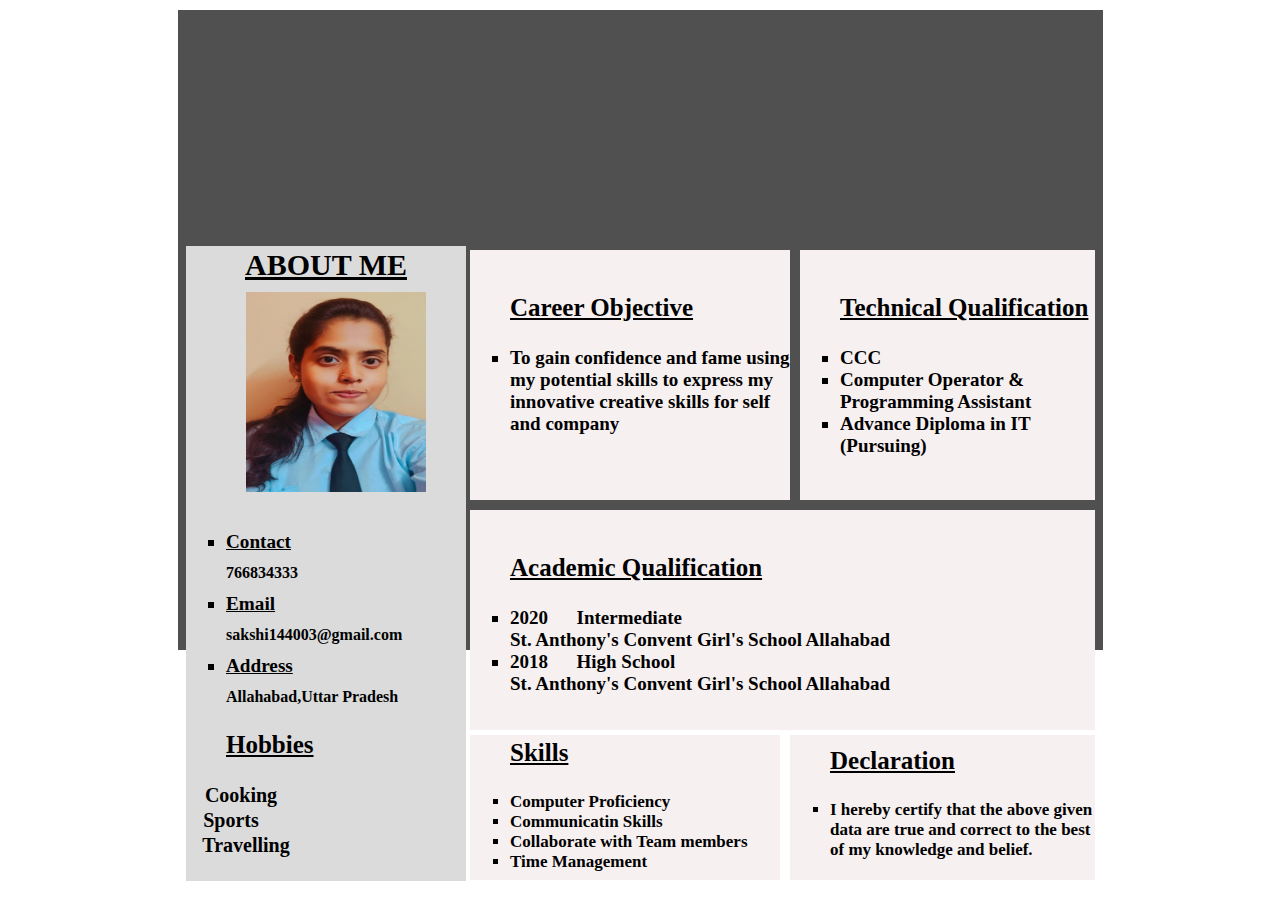
<file: index.html>
<!DOCTYPE html>
<html lang="en">

<head>
    <meta charset="UTF-8">
    <meta http-equiv="X-UA-Compatible" content="IE=edge">
    <meta name="viewport" content="width=device-width, initial-scale=1.0">
    <title>Portfolio</title>
    <link rel="stylesheet" href="div1.css">
</head>

<body>
    <div id="container">

        <div class="a1">
            <p><strong>ABOUT ME <strong></p><img src="sakshi.jpeg" alt="">

            <ul>

                <li>Contact</li>
                <li>766834333</li>
                <li>Email</li>
                <li>sakshi144003@gmail.com</li>
                <li>Address</li>
                <li>Allahabad,Uttar Pradesh</li>
            </ul>
            <h3>Hobbies </h3>
            
                <p class="p1">Cooking</p>
                <p class="p2">Sports</p>
                <p class="p3">Travelling</p>
            </ul>

        </div>
        <div class="a2">
            <ul>

                <p><strong>Career Objective <strong></p>

                <li>To gain confidence and fame using my potential skills to express my<br> innovative creative skills
                    for self and company </li>
            </ul>
        </div>
        <div class="a3">
            <ul>
                <p><strong>Technical Qualification</strong></p>
                <li>CCC</li>
                <li>Computer Operator & Programming Assistant</li>
                <li>Advance Diploma in IT (Pursuing)</li>
            </ul>
        </div>
        <div class="a4">
            <ul>
                <p><strong>Academic Qualification</strong></p>
                <li>2020 &nbsp; &nbsp; &nbsp;<b>Intermediate</b> <br>St. Anthony's Convent Girl's School Allahabad</li>
                <li>2018 &nbsp; &nbsp; &nbsp;<b>High School</b> <br>St. Anthony's Convent Girl's School Allahabad</li>

            </ul>

        </div>


        <div class="a6">

            <ul>
                <p><strong>Skills</strong></p>
                <li>Computer Proficiency</li>
                <li>Communicatin Skills</li>
                <li>Collaborate with Team members</li>
                <li>Time Management </li>
            </ul>
        </div>
        <div class="a7">
            <ul>
                <p><strong>Declaration</strong></p>
                <li> I hereby certify that the above given data are true and correct to the best of my knowledge and
                    belief.</li>
            </ul>
        </div>
    </div>
</body>

</html>
</file>
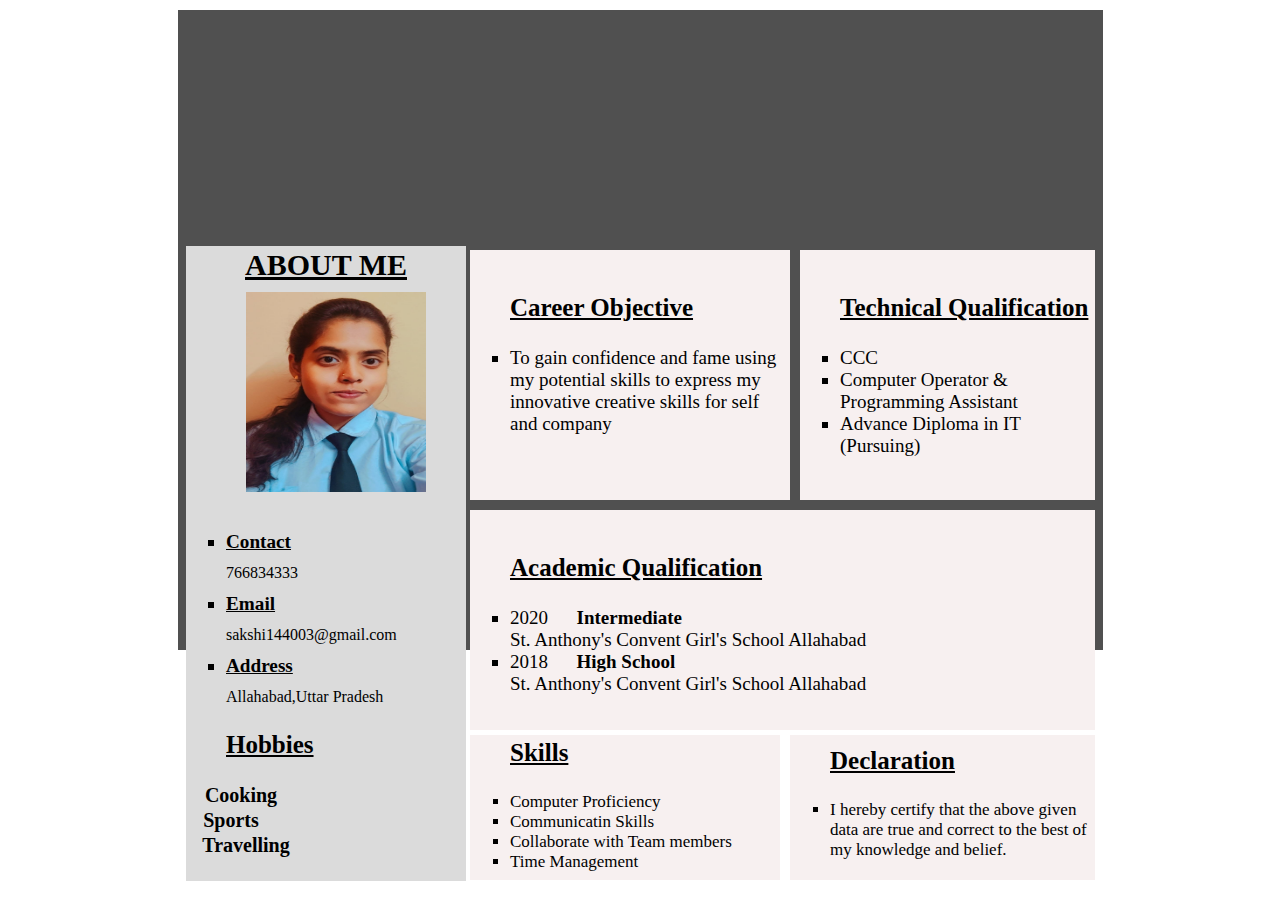
<file: Resume.html>
<!DOCTYPE html>
<html lang="en">

<head>
    <meta charset="UTF-8">
    <meta http-equiv="X-UA-Compatible" content="IE=edge">
    <meta name="viewport" content="width=device-width, initial-scale=1.0">
    <title>Portfolio</title>
    <link rel="stylesheet" href="div1.css">
</head>

<body>
    <div id="container">

        <div class="a1">
            <p>ABOUT ME </p><img src="sakshi.jpeg" alt="">

            <ul>

                <li>Contact</li>
                <li>766834333</li>
                <li>Email</li>
                <li>sakshi144003@gmail.com</li>
                <li>Address</li>
                <li>Allahabad,Uttar Pradesh</li>
            </ul>
            <h3>Hobbies </h3>
            
                <p class="p1">Cooking</p>
                <p class="p2">Sports</p>
                <p class="p3">Travelling</p>
            </ul>

        </div>
        <div class="a2">
            <ul>

                <p>Career Objective </p>

                <li>To gain confidence and fame using my potential skills to express my<br> innovative creative skills
                    for self and company </li>
            </ul>
        </div>
        <div class="a3">
            <ul>
                <p>Technical Qualification</p>
                <li>CCC</li>
                <li>Computer Operator & Programming Assistant</li>
                <li>Advance Diploma in IT (Pursuing)</li>
            </ul>
        </div>
        <div class="a4">
            <ul>
                <p>Academic Qualification</p>
                <li>2020 &nbsp; &nbsp; &nbsp;<b>Intermediate</b> <br>St. Anthony's Convent Girl's School Allahabad</li>
                <li>2018 &nbsp; &nbsp; &nbsp;<b>High School</b> <br>St. Anthony's Convent Girl's School Allahabad</li>

            </ul>

        </div>


        <div class="a6">

            <ul>
                <p>Skills</p>
                <li>Computer Proficiency</li>
                <li>Communicatin Skills</li>
                <li>Collaborate with Team members</li>
                <li>Time Management </li>
            </ul>
        </div>
        <div class="a7">
            <ul>
                <p>Declaration</p>
                <li> I hereby certify that the above given data are true and correct to the best of my knowledge and
                    belief.</li>
            </ul>
        </div>
    </div>
</body>

</html>
</file>
<file: div1.css>
#container {
    background-color:rgb(80, 80, 80);
    height: 640px;
    width: 925px;
    /* border: 4px solid rgba(1, 0, 82, 0.986); */
    margin: 10px 170px;
    
}

.a1{
    background-color:rgb(219, 219, 219);
}
.a2,
.a3,
.a4,
.a5,
.a6,
.a7 {
    background-color:  rgb(247, 240, 240);
}

.a1 {
    height: 635px;
    width: 280px;
    /* border: 2px solid rgb(2, 2, 54); */
    position: relative;
    margin: 9px 8px;
    position: absolute;
    bottom: 10px;

}

.a1 img {
    height: 200px;
    width: 180px;
    margin: 8px 60px;
}

.a1 p {
    margin: 2px 9px;
    text-align: center;
    text-decoration: underline;
font-weight: bolder;
font-size: 30px;
}
.a1 li:nth-child(even){
    /* color: rgb(0, 8, 122); */
    list-style: none;
}
.a1 li:nth-child(odd){
    /* color: rgb(10, 0, 68); */
    text-decoration: underline;
    font-weight: 900;
    font-size: larger;
    list-style: square;
    line-height: 44px;
}
.a1 .p1 {
    font-size: 20px;
    text-decoration: none;
    right: 85px;
    position: relative;
    
}
.a1 .p2 {
    font-size: 20px;
    text-decoration: none;
    right:95px;
    position: relative;
}
.a1 h3{font-size: 25px;
    text-decoration: underline;   
    font-weight: bolder; 
    position: relative;
left: 40px;
}
.a1 .p3 {
    font-size: 20px;
    text-decoration: none;
    right: 80px;
    position: relative;
}

/* Career */

.a2 {
    height: 250px;
    width: 320px;
    /* border: 2px solid rgb(0, 77, 87); */
    display: flex;
    bottom: 400px;
    position: absolute;
    left: 470px;
    font-size: 19px;
}
.a2 p{
    text-decoration: underline;
    font-size: 25px;
    font-weight: bolder;
}
.a2 ul{
    list-style: square;
}

/* Technical  */
.a3 {
    height: 250px;
    width: 295px;
    
    display: flex;
    bottom: 400px;
    position: absolute;
    left: 800px;
    font-size: 19px;
}
.a3 p{
    font-size: 25px;
    font-weight: bolder;
    text-decoration: underline;
}
.a3 ul{
    list-style: square;
}
/* Academic qualification */

.a4 {
    height: 220px;
    width: 625px;
    display: flex;
    bottom: 170px;
    position: absolute;
    left: 470px;
    font-size: 19px;

}
.a4 p{
    font-size: 25px;
    text-decoration: underline;   
    font-weight: bolder; 
}
.a4 ul{
    list-style: square;
}


/* skills */
.a6 {
    height: 145px;
    width: 310px;
    /* border: 2px solid navy; */
    display: flex;
    bottom: 20px;
    position: absolute;
    left: 470px;
    font-size: 17px;
}
.a6 ul{
    list-style:square;
    position: relative;
    bottom: 38px;    
}
.a6 p{
    font-size: 25px;
    text-decoration: underline;
    font-weight: bolder;
}

/* Declaration */
.a7 {
    height: 145px;
    width: 305px;
    /* border: 2px solid navy; */
    display: flex;
    bottom: 20px;
    position: absolute;
    left: 790px;
    font-size: 17px;
}
.a7 p{
    font-size: 25px;
    text-decoration: underline;
    font-weight: bolder;
}
.a7 ul{
    list-style:square;
    position: relative;
    bottom: 30px;
    
}
</file>
